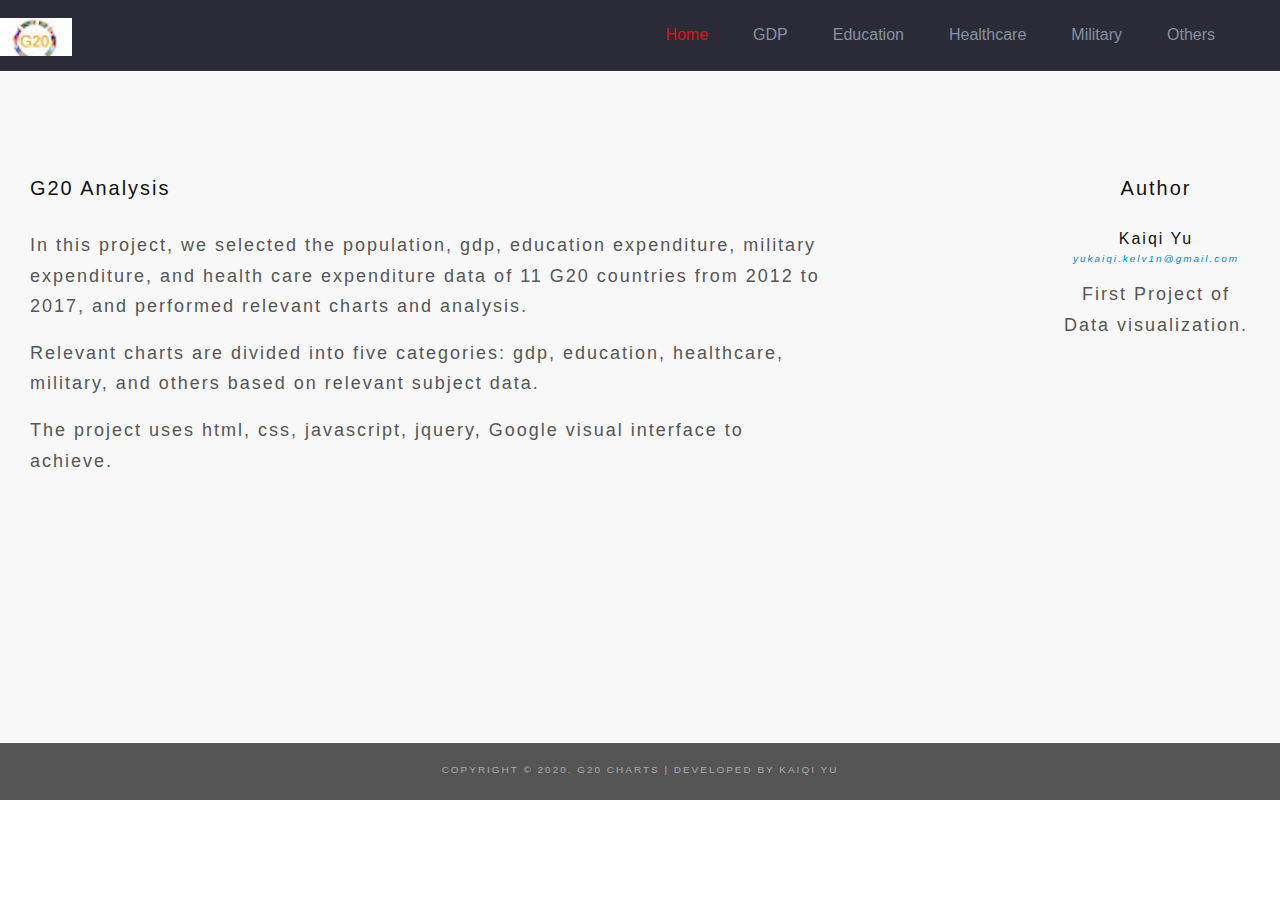
<file: DATS 6401 - Individual Project - Kaiqi's G20 Analysis/templates/index.html>
<!DOCTYPE html>
<html lang="en">
    <head>
        <meta charset="UTF-8">
        <meta name="viewport" content="width=device-width, initial=scale1.0">
        <meta name="decription" content="G20-Charts">
        <meta name="author" content="Kaiqi-Yu">
        <title>Home</title>
        <link rel="stylesheet" href="../static/css/index.css">

        <script type="text/javascript" src="../static/js/jquery-3.3.1.min.js"></script>
        <script type="text/javascript" src="../static/js/index.js"></script>

    </head>
    <body>
        <div id="header">
            <a href="index.html" class="logo" style="background: url(../static/img/logo.jpg) no-repeat;"></a>
            <ul class="main-menu">
                <span class="menu-line" hidden="hidden"></span>
                <li class="main-menu-li selected"><a href="index.html"><span>Home</span></a></li>
                <li class="main-menu-li"><a href="gdp.html"><span>GDP</span></a></li>
                <li class="main-menu-li"><a href="educational.html"><span>Education</span></a></li>
                <li class="main-menu-li"><a href="healthcare.html"><span>Healthcare</span></a></li>
                <li class="main-menu-li"><a href="military.html"><span>Military</span></a></li>
                <li class="main-menu-li"><a href="others.html"><span>Others</span></a></li>
            </ul>
        </div><!-- header -->
        <div id="container" style="height: 600px;">
            <div class="sidebar">
                <h3>Author</h3>
                <h4>Kaiqi Yu</h4>
                <h5><a href="mailto:yukaiqi.kelv1n@gmail.com"><span>yukaiqi.kelv1n@gmail.com</span></a></h5>
                <p>
                    First Project of Data visualization.
                </p>
            </div><!-- sidebar -->
            <div id="content">
                <h1>G20 Analysis</h1>
                <p>
                    In this project, we selected the population, gdp, education expenditure,
                    military expenditure, and health care expenditure data of 11 G20 countries from 2012 to 2017,
                    and performed relevant charts and analysis.
                </p>
                <p>
                    Relevant charts are divided into five categories:
                    gdp, education, healthcare, military, and others based on relevant subject data.<br>
                </p>
                <p>
                    The project uses html, css, javascript, jquery, Google visual interface to achieve.
                </p>
            </div><!-- content -->
        </div><!-- container -->
        <div id="footer">
                Copyright &copy; 2020. G20 Charts | Developed by Kaiqi Yu</p>
        </div><!-- footer -->
    </body>
</html>
</file>
<file: DATS 6401 - Individual Project - Kaiqi's G20 Analysis/static/css/index.css>
html {
    height: 100%;
}

* {
    margin: 0;
    padding: 0;
}

body {
    font: normal 0.78em arial, sans-serif;
    line-height: 1.5;
    color: #555;
    background-color: #fff;
}

p {
    font-size: large;
    padding: 0 0 16px 0;
    line-height: 1.7em;
}

h1, h2, h3, h4, h5, h6 {
    font: 200% "century gothic", arial, sans-serif;
    color: #111;
    margin: 0 0 15px 0;
    padding: 15px 0 15px 0;
}

h2 {
    color: #222;
}

h4, h5, h6 {
    margin: 0;
    padding: 0 0 5px 0;
    font: normal 160% arial, sans-serif;
}

h5, h6 {
    font: italic 100% arial, sans-serif;
    padding: 0 0 15px 0;
    color: #444;
}

h6 {
    color: #888;
}

a {
    background: transparent;
    text-decoration: none;
    color: #08c;
}

a:active, a:hover {
    outline: 0;
}

a:hover {
    color: #069;
}

ul {
    margin: 2px 0 22px 17px;
}

ul li {
    list-style-type: circle;
    margin: 0 0 6px 0;
    padding: 0 0 4px 5px;
}

#header, #container, #footer {
    margin-left: auto;
    margin-right: auto;
}

#header {
    display: block;
    height: 70px;
    position: relative;
    left: 0;
    width: 100%;
    font-size: 16px;
    z-index: 200;
    right: 0;
    border-bottom: 1px solid transparent;
    background-color:#292c36;
}

#header .menu-line{
    display: none;
    height: 4px;
    background: #f5533d;
    left: 0;
    bottom: 0;
    position: absolute;
    min-width: 10px;
}

#header .menu-line.transition{
    display: block;
    transition: .3s;
}

#header .logo {
    /* display: inline-block; */
    width: 110px;
    height: 38px;
    margin: 18px 20px 7px 0px;
    float: left;
}

#header .main-menu {
    /* display: inline-block; */
    float: right;
    transition: .25s;
    height: 70px;
    margin: 0;
    z-index: 2;
    padding-right: 50px;
}

#header .main-menu-li {
    display: table-cell;
    position: relative;
    z-index: 2;
    float: left;
    margin-right: 10px;
    line-height: 70px;
}

#header .main-menu-li.selected>a span {
    color: #f30814;
}

#header .main-menu-li:last-child {
    margin-right: 0;
}

#header .main-menu-li>a{
    height: 100%;
    cursor: default;
    position: relative;
    display: inline-block;
    padding: 0 15px;
    color: #8990a4;
    cursor: pointer;
}

#header .main-menu-li>a span{
    font-size: 16px;
    color: #8990a4;
}

#header li.main-menu-li.hover>a>span{
    color: rgb(79, 149, 214);
}

#container {
    width: 100%;
    overflow: hidden;
    padding-top: 70px;
    background: #f8f8f8;
    text-align: center;
    border-top: 1px solid #fff;
    letter-spacing: 0.2em;
    font-size: 80%;
}

.sidebar {
    float: right;
    width: 198px;
    padding: 20px 25px 15px 15px;
}

.sidebar ul {
    width: 178px;
    padding: 4px 0 0 0;
    margin: 4px 0 30px 0;
}

.sidebar li {
    list-style-type: none;
    padding: 0 0 7px 0;
}

#content {
    text-align: left;
    width: 800px;
    float: left;
    padding: 20px 0 15px 30px;
}

#content ul {
    margin: 2px 0 22px 0;
}

#content ul li {
    list-style-type: none;
    background: url(bullet.png) no-repeat;
    margin: 0 0 6px 0;
    padding: 0 0 4px 25px;
    line-height: 1.5em;
}

#footer {
    width: 100%;
    height: 33px;
    padding: 20px 0 4px 0;
    text-align: center;
    background: #555;
    color: #aaa;
    border-top: 1px solid #fff;
    letter-spacing: 0.2em;
    text-transform: uppercase;
    font-size: 80%;
}

#footer a{
    color: #fff;
    text-decoration: none;
}

#footer a:hover{
    color: #fff;
    text-decoration: underline;
}
</file>
